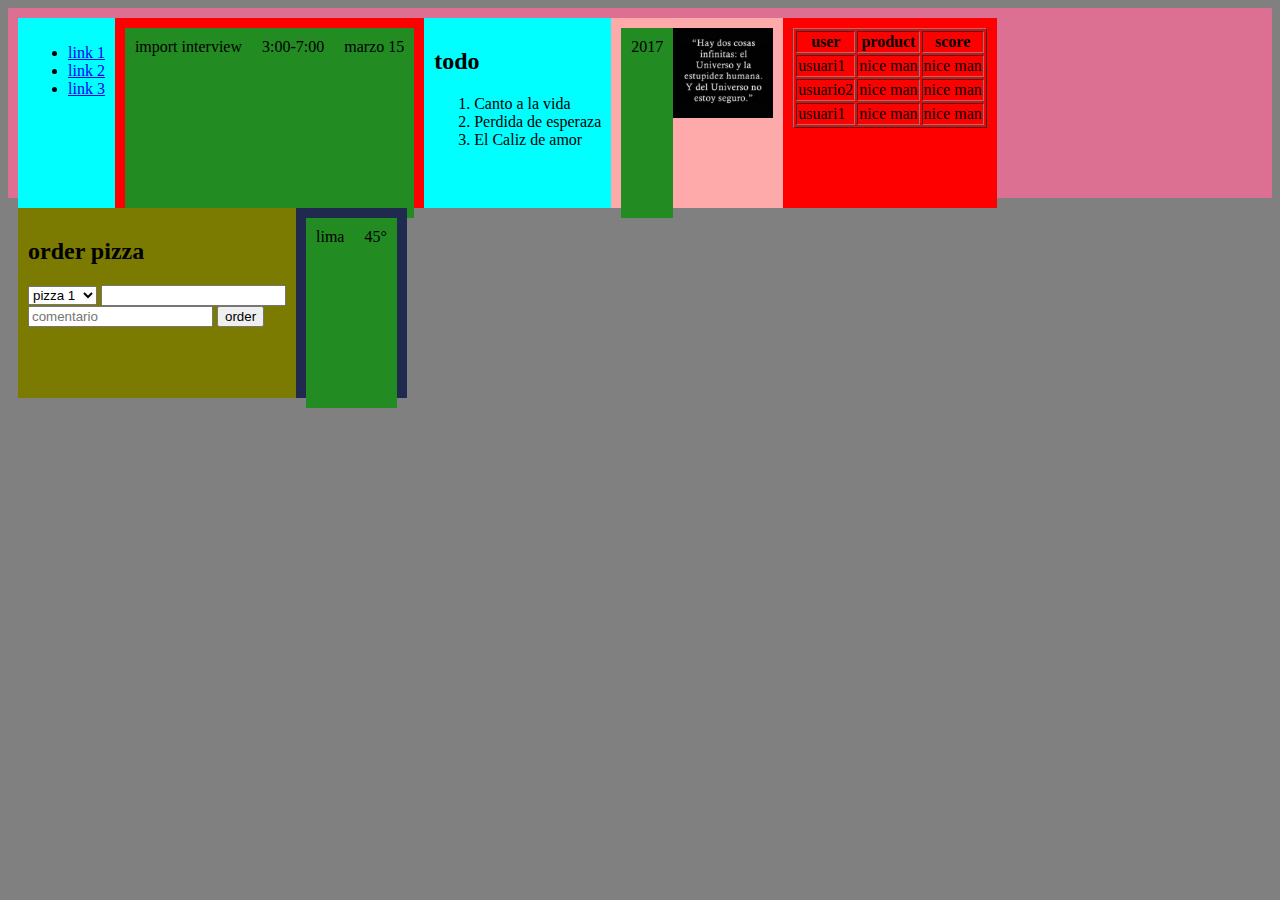
<file: index.html>
<!DOCTYPE html>
<html lang="en">
<!-- hecho por el poeta-->
<head>
  <meta charset="UTF-8">
  <meta name="viewport" content="width=device-width, initial-scale=1.0">
  <meta http-equiv="X-UA-Compatible" content="ie=edge">
   <link rel="stylesheet" href="css/reset.css">
    <link rel="stylesheet" href="css/estilos.css">

    <title> link </title>
</head>
<body>

    <div id="main-conteiner">
      <div class="link">
        <ul>
          <li> <a href="#"> link 1 </a></li>
          <li> <a href="#"> link 2 </a></li>
          <li> <a href="#"> link 3 </a></li>
        </ul>
      </div>
      <div id="rojo">
            <div > import interview</div>
            <div> 3:00-7:00</div>
            <div> marzo <span> 15</span></div>
      </div>
      <div  class="listaOrdenadas">
            <h2> todo</h2>
            <ol>
                <li>Canto a la vida</li>
                <li>Perdida de esperaza</li>
                <li> El Caliz de amor</li>
            </ol>
        </div>
        <div class="CuadroEstadistico">
          <img src="imagenes/imagen.jpg" width="100" alt="">
          <div>2017</div>
        </div>
        <div  class="CuadroUsuario" >
            <table border="1">
                <thead>
                  <tr>
                    <th> user</th>
                    <th>product</th>
                    <th>score</th>
                  </tr>
                </thead>
                <tr>
                    <td> usuari1</td>
                    <td> nice man</td>
                    <td> nice man</td>


                </tr>
                <tr>
                    <td> usuario2</td>
                    <td> nice man</td>
                    <td> nice man</td>

                </tr>
                <tr>
                    <td> usuari1</td>
                    <td> nice man</td>
                    <td> nice man</td>


                </tr>
            </table>
        </div>

        <div class="parteFormulario">
          <h2> order pizza</h2>
            <form>
                <select>
                    <option>pizza 1 </option>
                    <option value=""> pizza 2</option>
                    <option value=""> ´pizza 3 </option>
                </select>
                <input type="number"  min="0" ><br />
                <input type="text" placeholder="comentario">
                <button type="button" name="button">order</button>
            </form>
        </div>

        <div  class="temperatura">
          <div>lima</div>
          <div> 45° </div>
        </div>
    </div>

</body>
</html>
</file>
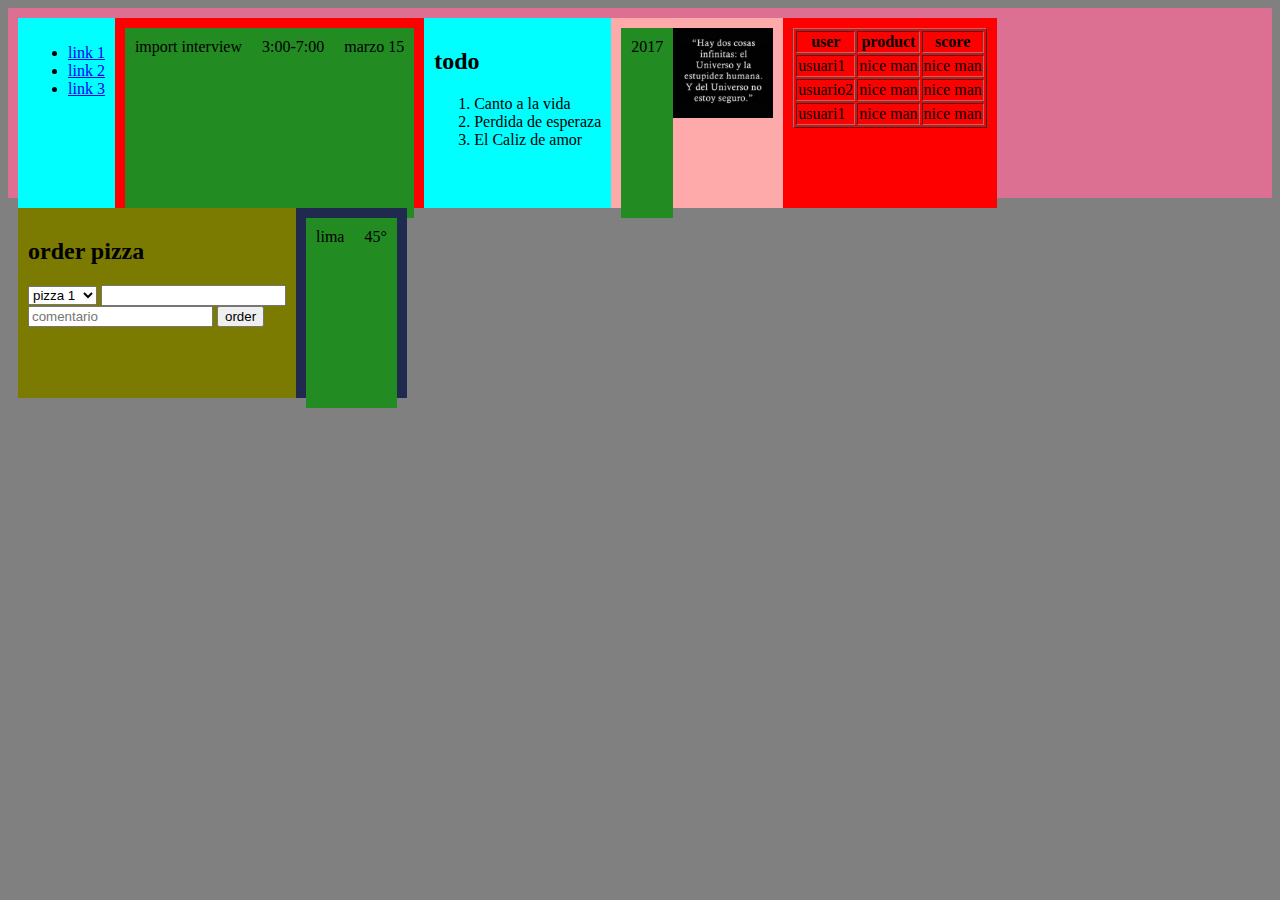
<file: 9EtiquetasBasic/index.html>
<!DOCTYPE html>
<html lang="en">
<head>
  <meta charset="UTF-8">
  <meta name="viewport" content="width=device-width, initial-scale=1.0">
  <meta http-equiv="X-UA-Compatible" content="ie=edge">
   <link rel="stylesheet" href="css/reset.css">
    <link rel="stylesheet" href="css/estilos.css">
    
    <title> link </title>
</head>
<body>
  
    <div id="main-conteiner">
      <div class="link">
        <ul>
          <li> <a href="#"> link 1 </a></li>
          <li> <a href="#"> link 2 </a></li>
          <li> <a href="#"> link 3 </a></li>
        </ul>
      </div>
      <div id="rojo">
            <div > import interview</div>
            <div> 3:00-7:00</div>
            <div> marzo <span> 15</span></div>
      </div>
      <div  class="listaOrdenadas">
            <h2> todo</h2>
            <ol>
                <li>Canto a la vida</li>
                <li>Perdida de esperaza</li>
                <li> El Caliz de amor</li>
            </ol>
        </div>
        <div class="CuadroEstadistico">
          <img src="imagenes/imagen.jpg" width="100" alt="">
          <div>2017</div>
        </div>
        <div  class="CuadroUsuario" >
            <table border="1">
                <thead>
                  <tr>
                    <th> user</th>
                    <th>product</th>
                    <th>score</th>
                  </tr>
                </thead>
                <tr>
                    <td> usuari1</td>
                    <td> nice man</td>
                    <td> nice man</td>


                </tr>
                <tr>
                    <td> usuario2</td>
                    <td> nice man</td>
                    <td> nice man</td>

                </tr>
                <tr>
                    <td> usuari1</td>
                    <td> nice man</td>
                    <td> nice man</td>


                </tr>
            </table>
        </div>

        <div class="parteFormulario">
          <h2> order pizza</h2>
            <form>
                <select>
                    <option>pizza 1 </option>
                    <option value=""> pizza 2</option>
                    <option value=""> ´pizza 3 </option>
                </select>
                <input type="number"  min="0" ><br />
                <input type="text" placeholder="comentario">
                <button type="button" name="button">order</button>
            </form>
        </div>

        <div  class="temperatura">
          <div>lima</div>
          <div> 45° </div>
        </div>
    </div>

</body>
</html>
</file>
<file: css/estilos.css>
#cuerpo{
    background-color: aqua;
    width: 180px;
    height: 20px;
}
div{
    height: 170px;
    width: 30;
    padding: 10px;
    border: 5px;
    border-bottom: 6px;
    background-color: forestgreen;
    float: left;

}
#main-conteiner{
    background-color: palevioletred;
}
.link {
    background-color: aqua
}
#rojo {
    background-color: red

}
.listaOrdenadas{
    background-color: #0ff;
}
.CuadroEstadistico{
    background-color: #ffaaaa;
}
.CuadroUsuario{
    background-color: red;
}
.parteFormulario{
    background-color: rgb(123,123,1);
}
.temperatura{
    background-color: rgb(32,42,78);
}
</file>
<file: 9EtiquetasBasic/css/estilos.css>
#cuerpo{
    background-color: aqua;
    width: 180px;
    height: 20px;
}
div{
    height: 170px;
    width: 30;
    padding: 10px;
    border: 5px;
    border-bottom: 6px;
    background-color: forestgreen;
    float: left;
    
}
#main-conteiner{
    background-color: palevioletred;
}
.link {
    background-color: aqua
}
#rojo {
    background-color: red
    
}
.listaOrdenadas{
    background-color: #0ff;
}
.CuadroEstadistico{
    background-color: #ffaaaa;
}
.CuadroUsuario{
    background-color: red;
}
.parteFormulario{
    background-color: rgb(123,123,1);
}
.temperatura{
    background-color: rgb(32,42,78);
}
</file>
